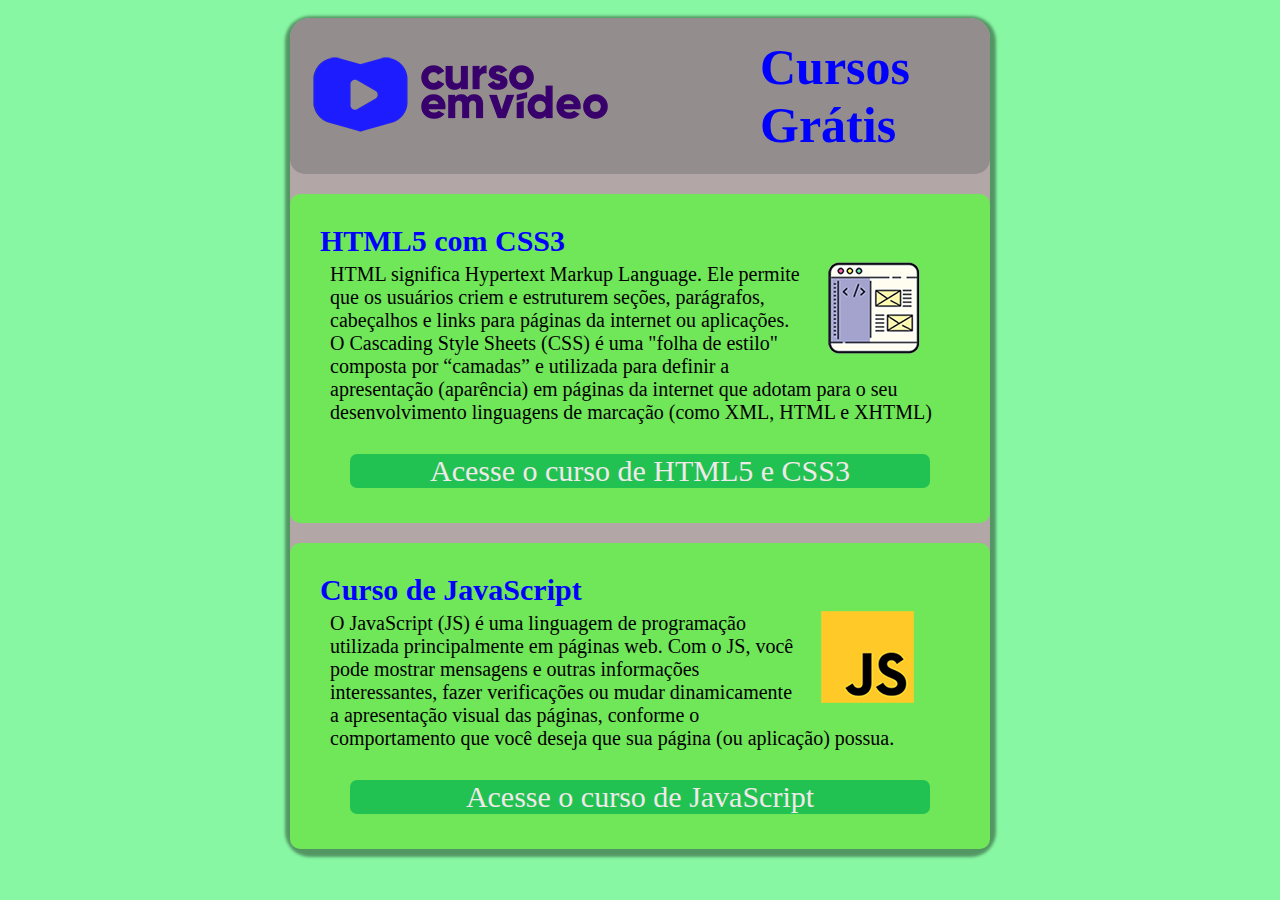
<file: index.html>
<!DOCTYPE html>
<html lang="pt-br">
<head>
    <meta charset="UTF-8">
    <meta name="viewport" content="width=device-width, initial-scale=1.0">
    <title>Site Curso em vídeo</title>
    <link rel="stylesheet" href="styles/style.css">
    <link rel="stylesheet" href="styles/header.css">
</head>
<body>
    <main>
        <header>

            <a href="http://cursoemvideo.com"><img src="imagens/curso-em-video-cor.png" alt="Curso em vídeo"></a>

            <h1>Cursos Grátis</h1>
        </header>
        <article class="cursos">
            <h2>HTML5 com CSS3</h2>
            <img class="lado" src="imagens/curso-html-css.png" alt="Curso HTML">
            <p>HTML significa Hypertext Markup Language. Ele permite que os usuários criem e estruturem seções, parágrafos, cabeçalhos e links para páginas da internet ou aplicações.<br> O Cascading Style Sheets (CSS) é uma "folha de estilo" composta por “camadas” e utilizada para definir a apresentação (aparência) em páginas da internet que adotam para o seu desenvolvimento linguagens de marcação (como XML, HTML e XHTML)</p>
            <p><a href="curso-html.html">Acesse o curso de HTML5 e CSS3</a></p>
        </article>
        <article class="cursos">
            <h2>Curso de JavaScript</h2>
            <img class="lado" src="imagens/curso-javascript.png" alt="Curso JavaScript">
            <p>O JavaScript (JS) é uma linguagem de programação utilizada principalmente em páginas web. Com o JS, você pode mostrar mensagens e outras informações interessantes, fazer verificações ou mudar dinamicamente a apresentação visual das páginas, conforme o comportamento que você deseja que sua página (ou aplicação) possua.</p>
            <p><a href="curso-js.html">Acesse o curso de JavaScript</a></p>
        </article>
    </main>
</body>
</html>
</file>
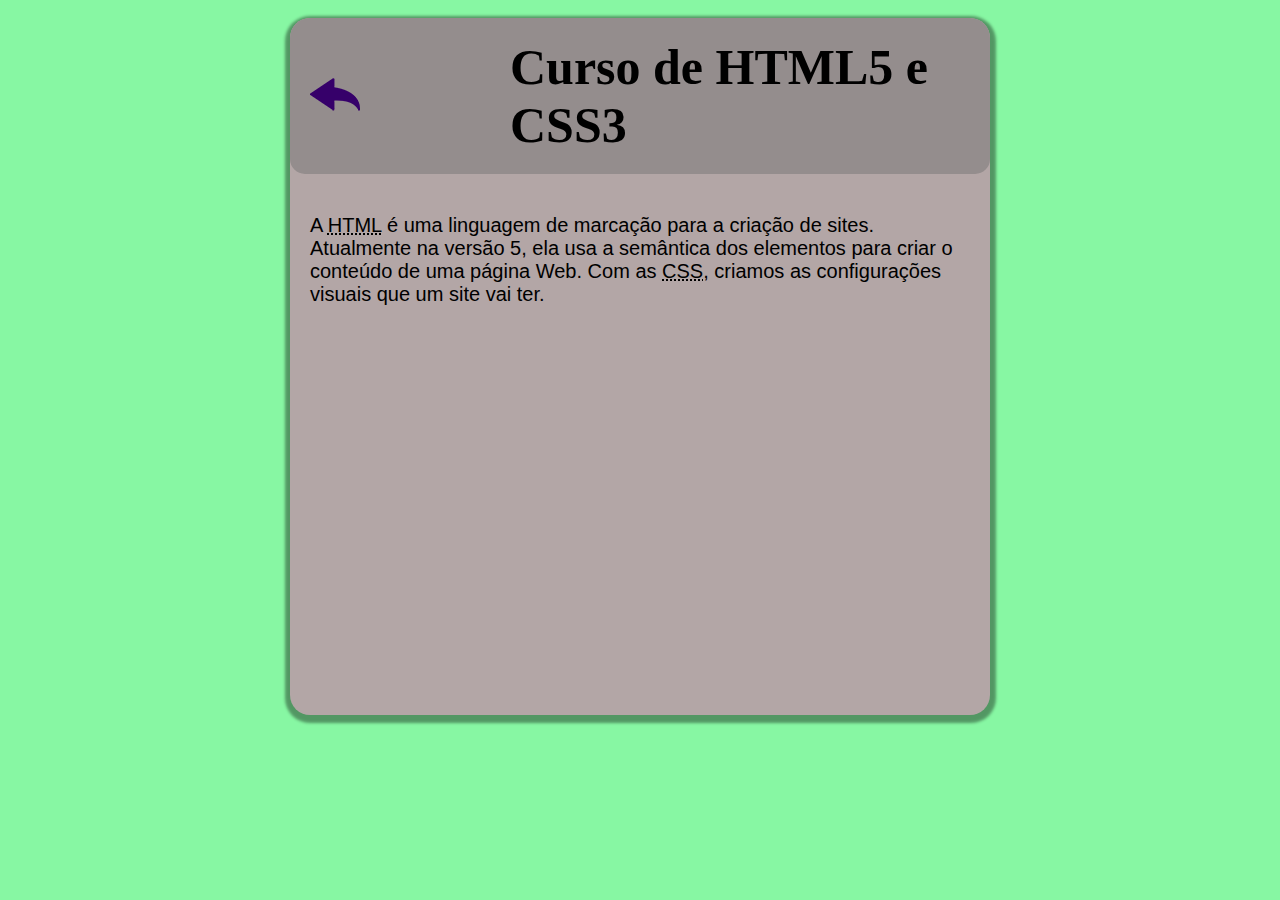
<file: curso-html.html>
<!DOCTYPE html>
<html lang="pt-br">
<head>
    <meta charset="UTF-8">
    <meta name="viewport" content="width=device-width, initial-scale=1.0">
    <title>Curso de HTML</title>
    <link rel="stylesheet" href="styles/cursos.css">
    <link rel="stylesheet" href="styles/header.css">

</head>
<body>
    <main>
        <header>
            <a href="index.html"><img src="imagens/btn-back.png" alt="Voltar"></a>
            <h1>Curso de HTML5 e CSS3</h1>
        </header>
        <article>
            
            <p>A <abbr title="HyperText Markup Language">HTML</abbr> é uma linguagem de marcação para a criação de sites. Atualmente na versão 5, ela usa a semântica dos elementos para criar o conteúdo de uma página Web. Com as <abbr title="Cascading Style Sheets">CSS</abbr>, criamos as configurações visuais que um site vai ter.</p>

            <iframe class="video" width="560" height="315" src="https://www.youtube.com/embed/riSVzwlSnhw" frameborder="0" allow="accelerometer; autoplay; encrypted-media; gyroscope; picture-in-picture" allowfullscreen></iframe>

        </article>
    </main>
</body>
</html>
</file>
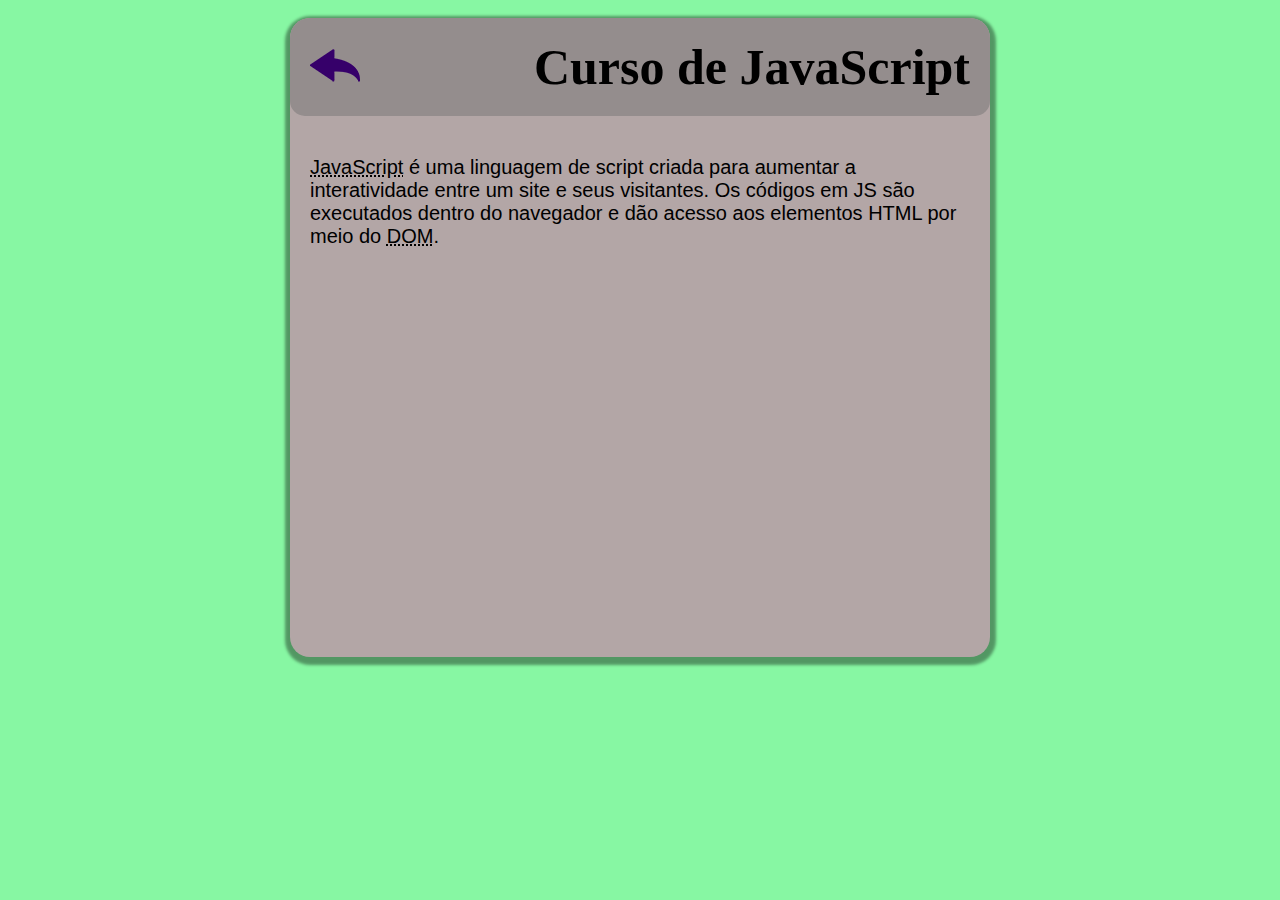
<file: curso-js.html>
<!DOCTYPE html>
<html lang="pt-br">
<head>
    <meta charset="UTF-8">
    <meta name="viewport" content="width=device-width, initial-scale=1.0">
    <title>Curso de JavaScript</title>
    <link rel="stylesheet" href="styles/header.css">
    <link rel="stylesheet" href="styles/cursos.css">
</head>
<body>
    <main>
        <header>
            <a href="index.html"><img src="imagens/btn-back.png" alt="Voltar"></a>
            <h1>Curso de JavaScript</h1>
        </header>
        <article>
            <p><abbr title="JavaScript">JavaScript</abbr> é uma linguagem de script criada para aumentar a interatividade entre um site e seus visitantes. Os códigos em JS são executados dentro do navegador e dão acesso aos elementos HTML por meio do <abbr title="Document Object Model">DOM</abbr>.</p>

            <iframe class="video" width="560" height="315" src="https://www.youtube.com/embed/BXqUH86F-kA" frameborder="0" allow="accelerometer; autoplay; encrypted-media; gyroscope; picture-in-picture" allowfullscreen></iframe>

        </article>
    </main>
</body>
</html>
</file>
<file: styles/style.css>
article.cursos a {
    text-decoration: none;

    display: flex;
    align-items: center;
    justify-content: center;

    color: rgb(240, 233, 233);
    background: #22c252;

    margin: 20px;
    margin-bottom: 0;

    font-size: 30px;
    border-radius: 7px;
}

article a {
    display: flex;
    align-items: center;
    justify-content: center;

    transition: 0.4s;
}

article a:hover {
    cursor: pointer;
    transform: translateY(-5px);
    background: rgba(102, 175, 102, 0.637);
}

h1 {
    display: flex;
    align-items: center;
    justify-content: center;

    color: blue;
}

h2 {
    color: blue ;
}

img.lado {
    float: right;
    padding-right: 40px;
    padding-left: 20px;
}

main p {
    padding: 5px 10px 5px 10px;
}
</file>
<file: styles/header.css>
* {
    font: 500 16px (Arial, Helvetica, sans-serif);  
    margin: 0;
    padding: 0;
}

body {
    background: rgba(4, 238, 63, 0.479);
}

main {
    width: 700px;
    margin: auto;
    margin-top: 2vh;
    background-color: rgb(179, 166, 166);

    box-shadow: 0.2px 3px 3px 5px rgba(0, 0, 0, 0.39);
    border-radius: 20px;

}

header {
    padding: 20px 20px 20px;
    background-color: rgb(148, 141, 141);
    border-radius: 20px 20px 15px 15px;

    display: flex;
    align-items: center;
    justify-content: space-between;
}

header h1 {
    font-size: 50px;
}

header a {
    transition: 0.4s;
    border-radius: 10%;
    margin-right: 150px;
}

header a:hover {
    background-color: rgb(151, 161, 151);
    cursor: pointer;
}

article.cursos {
    border-radius: 10px;
    margin-top: 20px;
    padding: 30px;
    background-color: #70e659;
    font-size: 20px;
}
</file>
<file: styles/cursos.css>
article {
    margin-top: 20px;
}

article p {
    padding: 20px;
    font: 500 20px Arial;
}

iframe {
    margin-top: 30px;
    margin-left: 70px;
    margin-bottom: 40px;
}
</file>
